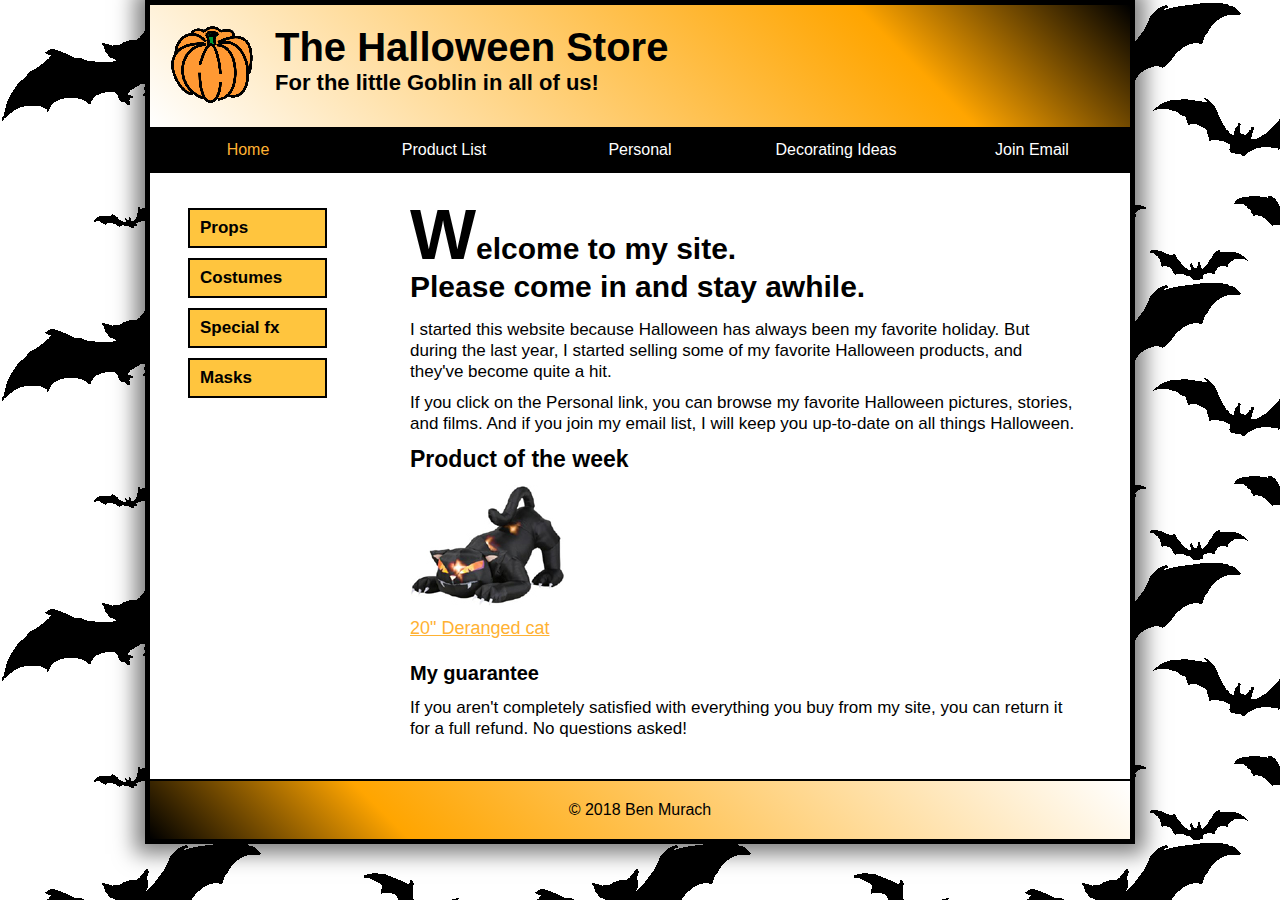
<file: index.html>
<!DOCTYPE html>

<html lang="en">
<head>
	<meta charset="utf-8" />
		<meta charset="UTF-8">
    <meta http-equiv="x-ua-compatible" content="ie=edge">
    <meta name="description" content="">
    <meta name="keywords" content="">
    <meta name="viewport" content="width=device-width, initial-scale=1.0">
    <title>Hallowen store</title>
	<!-- Favicon -->
	<link rel="shortcut icon" href="images/favicon.ico" type="image/png"/>
	<!-- Main Css -->
	<link rel="stylesheet" href="styles/main.css">
</head>
<body>
	<header>
		<div class="header_area">
			<div class="logo">
				<a href="#" class="logo_inner">
					<img src="images/pumpkin.gif">
				</a>
			</div>
			<div class="header_titile">
				<h2>The Halloween Store</h2>
				<h3>For the little Goblin in all of us!</h3>
			</div>
		</div>
	</header>
	<div class="menu_area">
		<ul class="menu_main">
			<li><a href="index.html" class="active">Home</a></li>
			<li><a href="product.html">Product List</a></li>
			<li><a href="#">Personal</a></li>
			<li class="nav-item dropdown">
			        <a class="nav-link" href="#">
			          Decorating Ideas
			        </a>
			        <div class="dropdown-menu">
			          <a class="dropdown-item" href="#">Outdoor</a>
			          <a class="dropdown-item" href="#">Indoor</a>
			          <a class="dropdown-item" href="#">table</a>
			          <a class="dropdown-item" href="#">treats</a>
			        </div>
			 </li>
			<li><a href="#">Join Email</a></li>
		</ul>
	</div>

		 <div class="responsive_menu">
			  <input class="menu-btn" type="checkbox" id="menu-btn" />
			  <label class="menu-icon" for="menu-btn"><span class="navicon"></span></label>
			  <ul class="menu">
			    <li><a href="index.html">Home</a></li>
			    <li><a href="product.html">Product List</a></li>
			    <li><a href="#">Personal</a></li>
			    <li class="nav-item dropdown">
			        <a class="nav-link" href="#">
			          Decorating Ideas
			        </a>
			        <div class="dropdown-menu">
			          <a class="dropdown-item" href="#">Outdoor</a>
			          <a class="dropdown-item" href="#">Indoor</a>
			          <a class="dropdown-item" href="#">table</a>
			          <a class="dropdown-item" href="#">treats</a>
			        </div>
				 </li>
			    <li><a href="#">Join Email</a></li>
			  </ul>
			</div>


	<div class="middle">
		<div class="left_mid">
			<div class="menu_left_mid">
				<ul>
					<li><a href="#">Props</a></li>
					<li><a href="#">Costumes</a></li>
					<li><a href="#">Special fx</a></li>
					<li><a href="#">Masks</a></li>
				</ul>
			</div>
		</div>
		<div class="right_mid">
			<div class="right_top">
				<h2>W<span>elcome to my site.<br>Please come in and stay awhile.</span></h2>
				<p>I started this website because Halloween has always been my favorite holiday. But during the last year, I started selling some of my favorite Halloween products, and they've become quite a hit.</p>
				<p>If you click on the Personal link, you can browse my favorite Halloween pictures, stories, and films. And if you join my email list, I will keep you up-to-date on all things Halloween.</p>
				<h4>Product of the week</h4>
				<img src="images/cat1.jpg">
				<a href="cat.html">20" Deranged cat</a>
				<h4 class="small_size">My guarantee</h4>
				<p>If you aren't completely satisfied with everything you buy from my site, you can return it for a full refund. No questions asked!</p>
			</div>
		</div>
	</div>
	<footer>
		<p>&copy; 2018 Ben Murach</p>
	</footer>

</body>
</html>





<!-- 
<iframe src="https://calendly.com/matt-prosser/15min-discovery-meeting-with-matt?embed_domain=&amp;embed_type=Inline" width="100%" height="100%" frameborder="0"></iframe> -->
</file>
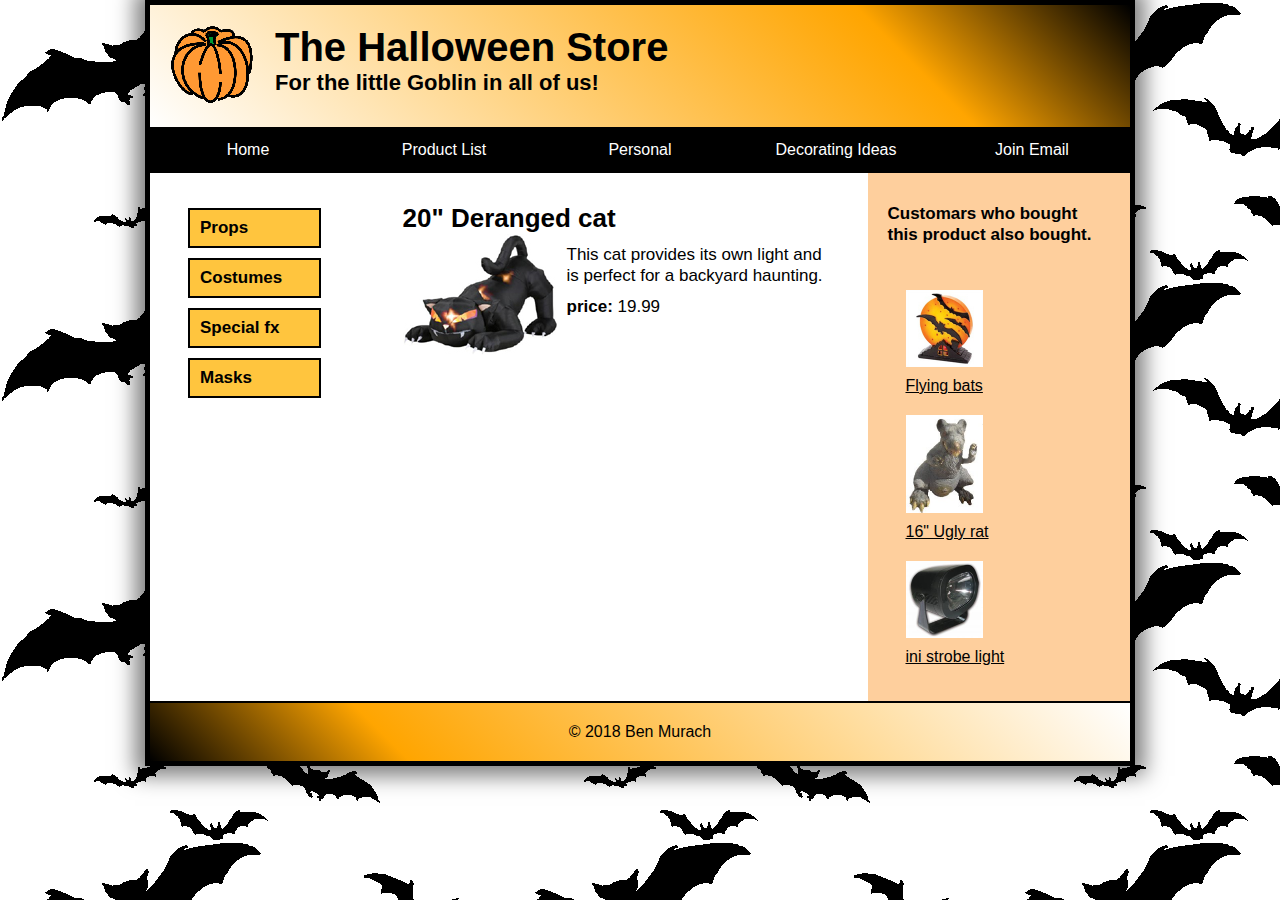
<file: cat.html>
<!DOCTYPE html>

<html lang="en">
<head>
	<meta charset="utf-8" />
		<meta charset="UTF-8">
    <meta http-equiv="x-ua-compatible" content="ie=edge">
    <meta name="description" content="">
    <meta name="keywords" content="">
    <meta name="viewport" content="width=device-width, initial-scale=1.0">
    <title>Hallowen store</title>
	<!-- Favicon -->
	<link rel="shortcut icon" href="images/favicon.ico" type="image/png"/>
	<!-- Main Css -->
	<link rel="stylesheet" href="styles/main.css">
</head>
<body>
	<header>
		<div class="header_area">
			<div class="logo">
				<a href="#" class="logo_inner">
					<img src="images/pumpkin.gif">
				</a>
			</div>
			<div class="header_titile">
				<h2>The Halloween Store</h2>
				<h3>For the little Goblin in all of us!</h3>
			</div>
		</div>
	</header>
	<div class="menu_area">
		<ul class="menu_main">
			<li><a href="index.html">Home</a></li>
			<li><a href="product.html">Product List</a></li>
			<li><a href="#">Personal</a></li>
			<li class="nav-item dropdown">
			        <a class="nav-link" href="#">
			          Decorating Ideas
			        </a>
			        <div class="dropdown-menu">
			          <a class="dropdown-item" href="#">Outdoor</a>
			          <a class="dropdown-item" href="#">Indoor</a>
			          <a class="dropdown-item" href="#">table</a>
			          <a class="dropdown-item" href="#">treats</a>
			        </div>
			 </li>
			<li><a href="#">Join Email</a></li>
		</ul>
	</div>


	<div class="responsive_menu">
			  <input class="menu-btn" type="checkbox" id="menu-btn" />
			  <label class="menu-icon" for="menu-btn"><span class="navicon"></span></label>
			  <ul class="menu">
			    <li><a href="index.html">Home</a></li>
			    <li><a href="product.html">Product List</a></li>
			    <li><a href="#">Personal</a></li>
			    <li class="nav-item dropdown">
			        <a class="nav-link" href="#">
			          Decorating Ideas
			        </a>
			        <div class="dropdown-menu">
			          <a class="dropdown-item" href="#">Outdoor</a>
			          <a class="dropdown-item" href="#">Indoor</a>
			          <a class="dropdown-item" href="#">table</a>
			          <a class="dropdown-item" href="#">treats</a>
			        </div>
				 </li>
			    <li><a href="#">Join Email</a></li>
			  </ul>
			</div>

	
	<div class="middle">
		<div class="cat_mid_mid left_mid">
			<div class="menu_left_mid">
				<ul>
					<li><a href="#">Props</a></li>
					<li><a href="#">Costumes</a></li>
					<li><a href="#">Special fx</a></li>
					<li><a href="#">Masks</a></li>
				</ul>
			</div>
		</div>
		<div class="cat_mid_mid">
			<div class="right_top cat_mid">
				<h3>20" Deranged cat</h3>
				<div class="d_flex">
					<div class="r_left">
						<img src="images/cat1.jpg">
					</div>
					<div class="r_mid">
						<p>This cat provides its own light and is perfect for a backyard haunting.</p>
						<p><span>price:</span> 19.99</p>
					</div>
				</div>
			</div>
		</div>
		<div class="cat_right_mid">
			<p>Customars who bought this product also bought.</p>
			<ul>
				<li><img src="images/flying_bats.jpg"><a href="#">Flying bats</a></li>
				<li><img src="images/rat1.jpg"><a href="#">16" Ugly rat</a></li>
				<li><img src="images/strobe1.jpg"><a href="#">ini strobe light</a></li>
			</ul>
		</div>
	</div>
	<footer>
		<p>&copy; 2018 Ben Murach</p>
	</footer>

</body>
</html>





<!-- 
<iframe src="https://calendly.com/matt-prosser/15min-discovery-meeting-with-matt?embed_domain=&amp;embed_type=Inline" width="100%" height="100%" frameborder="0"></iframe> -->
</file>
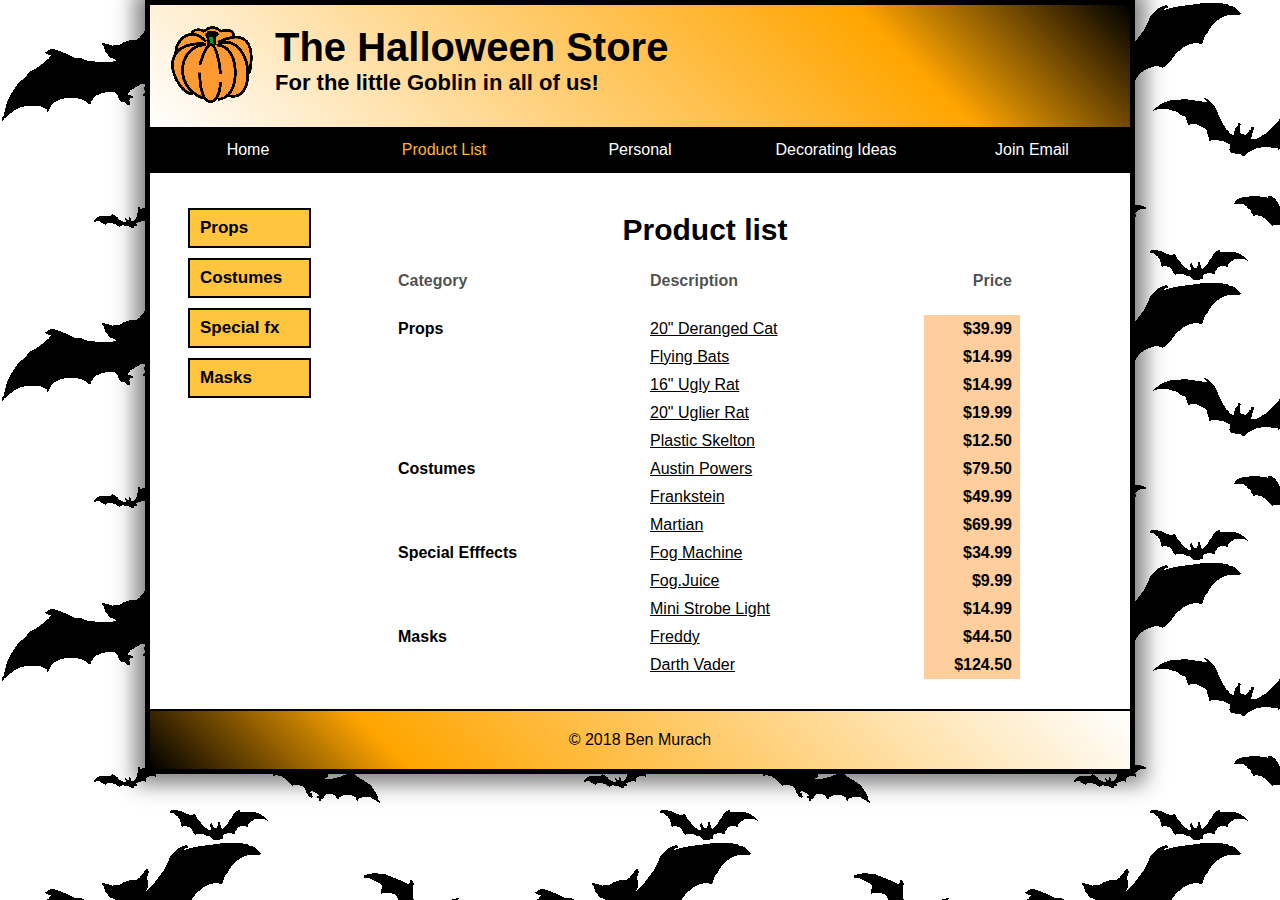
<file: product.html>
<!DOCTYPE html>

<html lang="en">
<head>
	<meta charset="utf-8" />
		<meta charset="UTF-8">
    <meta http-equiv="x-ua-compatible" content="ie=edge">
    <meta name="description" content="">
    <meta name="keywords" content="">
    <meta name="viewport" content="width=device-width, initial-scale=1.0">
    <title>Hallowen store</title>
	<!-- Favicon -->
	<link rel="shortcut icon" href="images/favicon.ico" type="image/png"/>
	<!-- Main Css -->
	<link rel="stylesheet" href="styles/main.css">
</head>
<body>
	<header>
		<div class="header_area">
			<div class="logo">
				<a href="#" class="logo_inner">
					<img src="images/pumpkin.gif">
				</a>
			</div>
			<div class="header_titile">
				<h2>The Halloween Store</h2>
				<h3>For the little Goblin in all of us!</h3>
			</div>
		</div>
	</header>
	<div class="menu_area">
		<ul class="menu_main">
			<li><a href="index.html">Home</a></li>
			<li><a href="product.html" class="active">Product List</a></li>
			<li><a href="#">Personal</a></li>
			<li class="nav-item dropdown">
			        <a class="nav-link" href="#">
			          Decorating Ideas
			        </a>
			        <div class="dropdown-menu">
			          <a class="dropdown-item" href="#">Outdoor</a>
			          <a class="dropdown-item" href="#">Indoor</a>
			          <a class="dropdown-item" href="#">table</a>
			          <a class="dropdown-item" href="#">treats</a>
			        </div>
			 </li>
			<li><a href="#">Join Email</a></li>
		</ul>
	</div>

	<div class="responsive_menu">
			  <input class="menu-btn" type="checkbox" id="menu-btn" />
			  <label class="menu-icon" for="menu-btn"><span class="navicon"></span></label>
			  <ul class="menu">
			    <li><a href="index.html">Home</a></li>
			    <li><a href="product.html">Product List</a></li>
			    <li><a href="#">Personal</a></li>
			    <li class="nav-item dropdown">
			        <a class="nav-link" href="#">
			          Decorating Ideas
			        </a>
			        <div class="dropdown-menu">
			          <a class="dropdown-item" href="#">Outdoor</a>
			          <a class="dropdown-item" href="#">Indoor</a>
			          <a class="dropdown-item" href="#">table</a>
			          <a class="dropdown-item" href="#">treats</a>
			        </div>
				 </li>
			    <li><a href="#">Join Email</a></li>
			  </ul>
			</div>

	<div class="middle">
		<div class="left_mid">
			<div class="menu_left_mid">
				<ul>
					<li><a href="#">Props</a></li>
					<li><a href="#">Costumes</a></li>
					<li><a href="#">Special fx</a></li>
					<li><a href="#">Masks</a></li>
				</ul>
			</div>
		</div>
		<div class="right_mid Product">
			<h3>Product list</h3>
			<div class="table_area">
				<ul class="first_ul">
					<li class="head_table">Category</li>
					<li>Props</li>
					<li class="o_zero">Masks</li>
					<li class="o_zero">Masks</li>
					<li class="o_zero">Masks</li>
					<li class="o_zero">Masks</li>
					<li>Costumes</li>
					<li class="o_zero">Masks</li>
					<li class="o_zero">Masks</li>
					<li>Special Efffects</li>
					<li class="o_zero">Masks</li>
					<li class="o_zero">Masks</li>
					<li>Masks</li>
					<li class="o_zero">Masks</li>
					
				</ul>
				<ul class="second_ul">
					<li class="head_table">Description</li>
					<li><a href="cat.html">20" Deranged Cat</a></li>
					<li><a href="#">Flying Bats</a></li>
					<li><a href="#">16" Ugly Rat</a></li>
					<li><a href="#">20" Uglier Rat</a></li>
					<li><a href="#">Plastic Skelton</a></li>
					<li><a href="#">Austin Powers</a></li>
					<li><a href="#">Frankstein</a></li>
					<li><a href="#">Martian</a></li>
					<li><a href="#">Fog Machine</a></li>
					<li><a href="#">Fog.Juice</a></li>
					<li><a href="#">Mini Strobe Light</a></li>
					<li><a href="#">Freddy</a></li>
					<li><a href="#">Darth Vader</a></li>
				</ul>
				<ul class="third_ul">
					<li class="head_table text-right">Price</li>
					<li>$39.99</li>
					<li>$14.99</li>
					<li>$14.99</li>
					<li>$19.99</li>
					<li>$12.50</li>
					<li>$79.50</li>
					<li>$49.99</li>
					<li>$69.99</li>
					<li>$34.99</li>
					<li>$9.99</li>
					<li>$14.99</li>
					<li>$44.50</li>
					<li>$124.50</li>
				</ul>
			</div>
		</div>
	</div>
	<footer>
		<p>&copy; 2018 Ben Murach</p>
	</footer>

</body>
</html>





<!-- 
<iframe src="https://calendly.com/matt-prosser/15min-discovery-meeting-with-matt?embed_domain=&amp;embed_type=Inline" width="100%" height="100%" frameborder="0"></iframe> -->
</file>
<file: styles/main.css>
html {
	background-image: url("../images/bats.gif");	
}
body {
	font-family: Verdana, Arial, Helvetica, sans-serif;
	max-width: 980px;
	width: 100%;                        /* fixed width was 800 */
	background-color: white;
	margin: 0 auto 20px; 
	padding: 0;
	border: 5px solid black;
	box-shadow: 0 0px 20px 10px rgba(0, 0, 0, 0.5);
}
h1, h2, h3, p {
	margin: 0;
	padding: 0;
}
ul{
	padding: 0px;
	list-style: none;
	margin: 0px;
}
ul li{
	display: inline-block;
	padding: 5px 8px;
}
a{
	text-decoration: none;
}
a:hover{
	text-decoration: none;
}
/* Header */
header {
    background-image: -webkit-linear-gradient(45deg, white 0%, orange 75%, black 100%);
    background-image: -moz-linear-gradient(45deg, white 0%, orange 75%, black 100%);
    background-image: -o-linear-gradient(45deg, white 0%, orange 75%, black 100%);
    background-image: linear-gradient(45deg, white 0%, orange 75%, black 100%);
} 
header .header_area{
	display: flex;
	padding: 20px;
}
header .header_area .logo{
	margin-right: 20px;
}
header .header_area .header_titile{
	flex: 1;
	text-align: left: ;
}
header .header_area .header_titile h2 {
    font-size: 40px;
}
.header_titile h3 {
    font-size: 22px;
}
.menu_area{
	background: #000000;
}
.menu_area ul{
	display: flex;
	text-align: center;
}
.menu_area ul li{
	flex: 1;
	padding: 0px;
	position: relative;
}
.menu_area ul li a{
	padding-top: 14px;
	padding-bottom: 14px;
	display: block;
	color: #ffffff;
	transition: 0.3s;
	font-weight: 500;
}
.menu_area ul li a:hover, .menu_area ul li a.active{
	color: #FFB233;
	transition: 0.3s;
}
.dropdown:hover .dropdown-menu {
	visibility: visible;
	opacity: 1;
	transform: scale(1, 1);
	transition: 0.3s;
}
.dropdown-menu {
    position: absolute;
    background: #000000;
    width: 100%;
    top: 100%;
    opacity: 0;
    transform: scale(0, 1);
    visibility: hidden;
	transition: 0.3s;
}
.dropdown-menu a:hover{
	background: #959595;
	transition: 0.3s;
}
.middle{
	display: flex;
	
}
.middle .left_mid{
	width: 25%;
	display: block;
	padding: 30px 0px 30px 30px;
}
.middle .right_mid{
	width: 75%;
	display: block;
	padding: 30px 30px 30px 0px;
}
.menu_left_mid {
	padding-right:40px;
}
.menu_left_mid ul li{
	display: block;
}
.menu_left_mid ul li a{
	font-weight: 600;
	color: #000000;
	font-size: 17px;
	display: block;
	background: #FFC53E;
	border: 2px solid #000000;
	padding: 8px 10px;
	transition: 0.3s;
	margin-right: 20%;
}
.menu_left_mid ul li a:hover{
	color: #0DC704;
	transition: 0.3s;
}
.right_mid .right_top h2{
    font-size: 70px;
    line-height: 25px;
    margin: 20px 0px;
}
.right_mid .right_top h2 span{
	font-size: 30px;
}
.right_top p {
    font-size: 17px;
    font-weight: 500;
    line-height: 21px;
    margin-bottom: 10px;
}
.right_top h4 {
    font-size: 23px;
    margin: 12px 0px;
}
.right_top .small_size{
	font-size: 20px;
}
.right_top img{
	display: block;
}
.right_top a {
    color: #FFB233;
    text-decoration: underline;
    padding: 11px 0px;
    display: inline-block;
    font-size: 18px;
}
.right_top a:hover{
	color: green;
}

footer { 
	border-top: 2px solid black;
	padding: 20px;
    background-image: -webkit-linear-gradient(45deg, black 0%, orange 25%, white 100%);
    background-image: -moz-linear-gradient(45deg, black 0%, orange 25%, white 100%);
    background-image: -o-linear-gradient(45deg, black 0%, orange 25%, white 100%);
    background-image: linear-gradient(45deg, black 0%, orange 25%, white 100%);
    text-align: center;
} 
.text-right{
	text-align: right !important;
}
#mobile_menu {
	display: none;
}

/**************************************End Home******************************/

.cat_mid h3{
	font-size: 26px;
}
.cat_mid .d_flex{
	display: flex;
}
.r_mid {
    margin-left: 10px;
}
.right_top p{
	margin: 10px 20px 10px 0px;
}
.right_top p span{
	font-weight: 600;
}
.cat_mid_mid, .cat_right_mid{
	width: 25%
}
.cat_mid_mid{
	width: 50%;
	padding: 30px 20px 30px 0px;
}
.cat_right_mid{
	background: #FECF9D;
	padding:30px 20px 20px 20px;
}
.cat_right_mid p{
	font-size: 17px;
    font-weight: 600;
    line-height: 21px;
    margin-bottom: 10px;
}
.cat_right_mid ul{
	padding-left: 10px;
	margin-top: 40px;
}
.cat_right_mid ul li img{
	display: block;
	width: 50%;
}
.cat_right_mid ul li a{
	color: #000000;
	text-decoration: underline;
	margin: 10px 0px;
	display: inline-block;
}

/**************************************End cat page******************************/

.Product{
	margin-right: 80px;
}
.Product h3{
	display: block;
	text-align: center;
	margin-top: 10px;
	margin-bottom: 20px;
	font-size: 30px;
}

.table_area{
	display: flex;
}
.table_area ul{
	flex: 2;
}
.table_area ul li{
	display: block;
	font-weight: 600;
}
.table_area ul li a{
	text-decoration: underline;
	font-weight: 400;
	color: #000000;
}
.o_zero{
	opacity: 0;
}
.table_area .head_table{
	margin-bottom: 20px;
	color: rgba(0,0,0,0.7);
	background: none;
	text-align: left;
}
.table_area .third_ul{
	text-align: center;
	flex: 1;
}
..table_area .head_table.text-right{
	text-align: right;
}
.third_ul li {
    background: #FECF9D;
    margin-left: 30px;
    text-align: right;
}

.responsive_menu {
    display: none;
}









@media only screen and (max-width: 991px){

	.menu_left_mid ul li a{
		margin-right: 0%;
	}
}

@media only screen and (max-width: 800px) {
	html {
		background-image: none;
		overflow-x: hidden;
	}
	body {
		font-size: 90%;
		box-shadow: none;
	}
}

@media only screen and (max-width: 767px) {

	#mobile_menu {
		display: block;
	}
	.menu_left_mid ul li a {
	    font-size: 15px;
	    margin-right: 5%;
	}
	.Product {
    margin-right: 20px;
	}
	.middle .left_mid {
	    width: 20%;
	    display: block;
	    padding: 0;
	}
	.menu_left_mid {
	    padding-right: 0;
	    padding-top: 30px;
	}

}
@media only screen and (max-width: 576px){
	
.menu_left_mid ul li a{
	margin-right: 0px;
}	
.responsive_menu{
	display: block;
}
.menu_area{
	display: none;
}
.responsive_menu {
  background-color: #000000;
  box-shadow: 1px 1px 4px 0 rgba(0,0,0,.1);
  width: 100%;
  z-index: 3;
}

.responsive_menu ul {
  margin: 0;
  padding: 0;
  list-style: none;
  overflow: hidden;
  background-color: #000000;
}
.dropdown-menu {
    position: absolute;
    background: #000000;
    width: 200px;
    text-align: center;
    color: #ffffff;
	top: -120%;
    right: 0;
 }
 .menu li {
    display: block;
    position: relative;
}
.responsive_menu li a {
  display: block;
  padding: 10px;
  border-right: 1px solid #f4f4f4;
  text-decoration: none;
  color: #ffffff;
}

.responsive_menu li a:hover {
  background-color: #FFB233;
}

.responsive_menu .logo {
  display: block;
  float: left;
  font-size: 2em;
  padding: 10px 20px;
  text-decoration: none;
}

.responsive_menu .menu {
  clear: both;
  max-height: 0;
  transition: max-height .2s ease-out;
}

.responsive_menu .menu-icon {
  cursor: pointer;
  display: inline-block;
  float: right;
  padding: 28px 20px;
  position: relative;
  user-select: none;
}

.responsive_menu .menu-icon .navicon {
  background: #ffffff;
  display: block;
  height: 2px;
  position: relative;
  transition: background .2s ease-out;
  width: 18px;
}

.responsive_menu .menu-icon .navicon:before,
.responsive_menu .menu-icon .navicon:after {
  background: #ffffff;
  content: '';
  display: block;
  height: 100%;
  position: absolute;
  transition: all .2s ease-out;
  width: 100%;
}

.responsive_menu .menu-icon .navicon:before {
  top: 5px;
}

.responsive_menu .menu-icon .navicon:after {
  top: -5px;
}
.responsive_menu .menu-btn {
  display: none;
}

.responsive_menu .menu-btn:checked ~ .menu {
  max-height: 240px;
}

.responsive_menu .menu-btn:checked ~ .menu-icon .navicon {
  background: transparent;
}

.responsive_menu .menu-btn:checked ~ .menu-icon .navicon:before {
  transform: rotate(-45deg);
}

.responsive_menu .menu-btn:checked ~ .menu-icon .navicon:after {
  transform: rotate(45deg);
}

.responsive_menu .menu-btn:checked ~ .menu-icon:not(.steps) .navicon:before,
.responsive_menu .menu-btn:checked ~ .menu-icon:not(.steps) .navicon:after {
  top: 0;
}













	.middle {
	    display: block;
	}
	.middle .left_mid {
	    text-align: center;
	    display: block;
	    width: 100%;
	    padding: 20px 0px;
	}
	.menu_left_mid {
	    padding: 0;
	    display: block;
	    width: 100%;
	}
	.middle .right_mid {
	    width: auto;
	    display: block;
	    padding: 20px;
	}
	header .header_area .header_titile h2 {
	    font-size: 28px;
	}
	.table_area ul li {
	    display: block;
	    font-weight: 600;
	    font-size: 13px;
	}
	.Product {
    margin-right: 20px;
	}
	.cat_mid_mid {
	    width: 100%;
	    padding: 30px 20px 30px 0px;
	    text-align: center;
	}
	.cat_mid_mid, .cat_right_mid {
	    width: auto;
	}
	.cat_right_mid ul li img {
	    display: block;
	    width: 50px;
	}
}

	



@media only screen and (max-width: 479px) {
	
	.Product {
	    margin-right: 0;
	}
	.right_mid .right_top h2{
		font-size: 55px;
		line-height: 20px;
	}
	.right_mid .right_top h2 span {
	    font-size: 25px;
	}
	.right_top p {
	    font-size: 16px;
	}
	.third_ul li {
	   margin-left: 0px;
    }
}	
@media only screen and (max-width: 380px){
	.middle .right_mid {
	    padding: 10px;
	}
	.cat_right_mid ul li{
		display: block;
	}
	.cat_mid .d_flex {
	    display: block;
	}
	.right_top img {
	    display: unset;
	}
}
@media only screen and (max-width: 360px){
	header .header_area {
	    display: block;
	    padding: 20px;
	}
	header .header_area .header_titile h2 {
	    font-size: 25px;
	}
	.header_titile h3 {
	    font-size: 18px;
	}
	.table_area ul li {
    	padding: 5px 5px;
	    font-size: 12px;
	}
}
@media only screen and (max-width: 320px){
	.middle .right_mid {
	    padding: 5px;
	}
	.right_top img {
	    display: block;
	}
	header .header_area .header_titile h2 {
	    font-size: 24px;
	}
}
</file>
